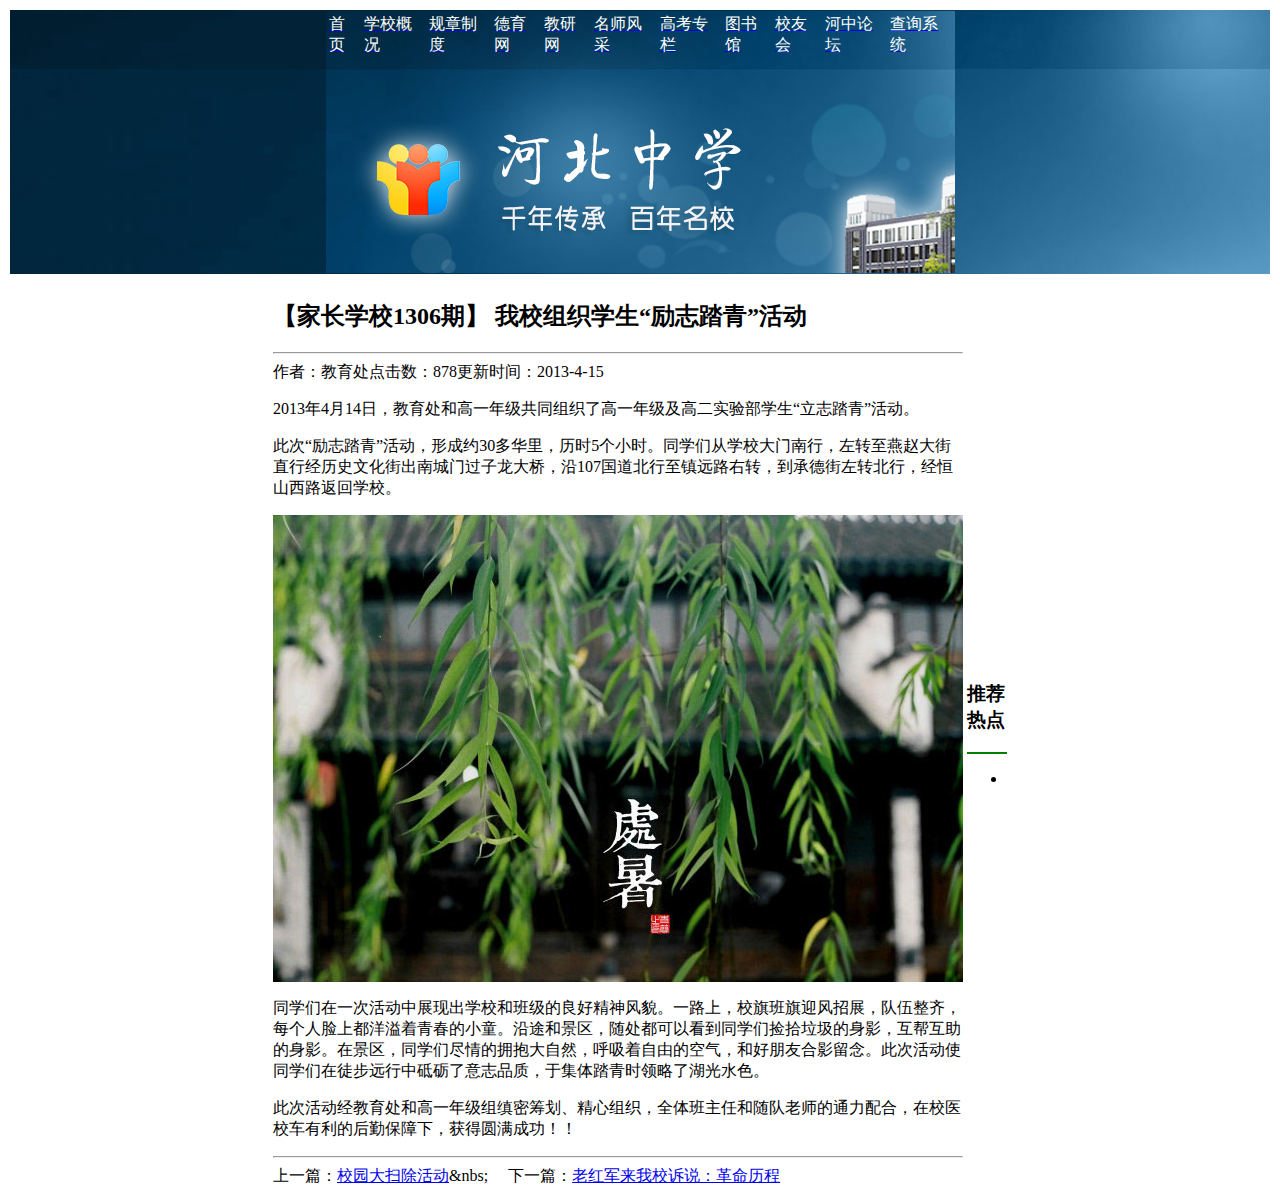
<file: shiyanliu/index.html>
<!DOCTYPE html>
<html>
	<head>
		<title>河北中学-首页</title>
		<meta charset="UTF-8"/>
	</head>
	<body>
		<table width="100%">
		<tr>
			<td background="images/bg.gif" align="center">
				<table width="50%" background="images/banner.jpg">
					<tr>
						<td><a href="index.html"><font color="white">首页</font></a></td>
						<td><a href="list.html"><font color="white">学校概况</font></a></td>
						<td><a href="index.html"><font color="white">规章制度</font></a></td>
						<td><a href="centent.html"><font color="white">德育网</font></a></td>
						<td><a href="centent.html"><font color="white">教研网</font></a></td>
						<td><a href="index.html"><font color="white">名师风采</font></a></td>
						<td><a href="index.html"><font color="white">高考专栏</font></a></td>
						<td><a href="index.html"><font color="white">图书馆</font></a></td>
						<td><a href="index.html"><font color="white">校友会</font></a></td>
						<td><a href="index.html"><font color="white">河中论坛</font></a></td>
						<td><a href="index.html"><font color="white">查询系统</font></a></td>
					</tr>
					<tr>
						<td colspan="11" height="210"></td>
					</tr>
				</table>
			</td>
		</tr>
		<tr>
			<td>
				<table width="50%" align="center">
					<tr>
						<td width="70%">
						<h2>【家长学校1306期】	我校组织学生“励志踏青”活动</h2>
						<hr/>
						<font align="center">作者：教育处点击数：878更新时间：2013-4-15</font>
						<p>2013年4月14日，教育处和高一年级共同组织了高一年级及高二实验部学生“立志踏青”活动。</p>
						<p>此次“励志踏青”活动，形成约30多华里，历时5个小时。同学们从学校大门南行，左转至燕赵大街直行经历史文化街出南城门过子龙大桥，沿107国道北行至镇远路右转，到承德街左转北行，经恒山西路返回学校。</p>
						<img src="images/newspic.jpg" alt="aaa" align="center">
						<p>同学们在一次活动中展现出学校和班级的良好精神风貌。一路上，校旗班旗迎风招展，队伍整齐，每个人脸上都洋溢着青春的小童。沿途和景区，随处都可以看到同学们捡拾垃圾的身影，互帮互助的身影。在景区，同学们尽情的拥抱大自然，呼吸着自由的空气，和好朋友合影留念。此次活动使同学们在徒步远行中砥砺了意志品质，于集体踏青时领略了湖光水色。</p>
						<p>此次活动经教育处和高一年级组缜密筹划、精心组织，全体班主任和随队老师的通力配合，在校医校车有利的后勤保障下，获得圆满成功！！</p>
						<hr/>
						上一篇：<a href="#">校园大扫除活动</a>&nbs;&nbsp;&nbsp;&nbsp;&nbsp;&nbsp;下一篇：<a href="#">老红军来我校诉说：革命历程</a>
						</td>
						<td width="30%">
						<h3>推荐热点</h3>
						<hr color="green"/>
						<ul>
							<li><a href="#"></a></li>
						</ul>
						</td>
					</tr>
				</table>
			</td>
		</tr>
	</table>
	</body>
</html>
</file>
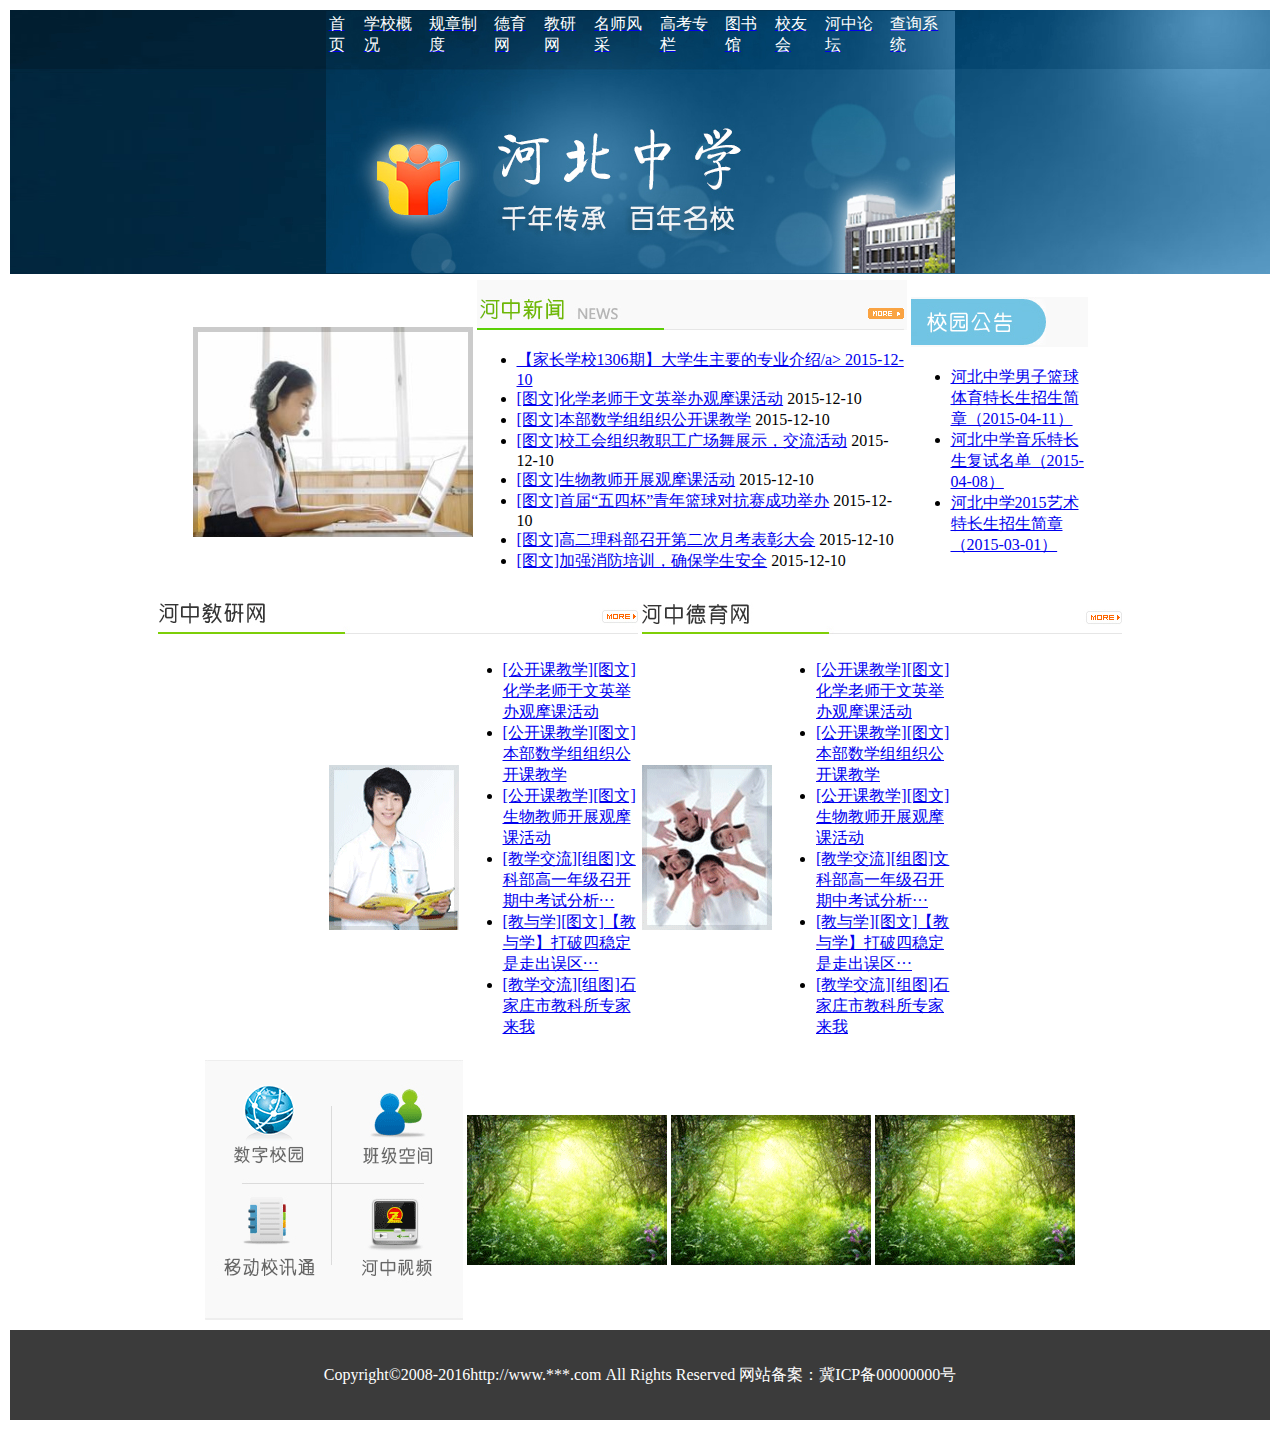
<file: shiyanliu/content.htm>
<!DOCTYPE html>
<html>
	<head>
		<title>河北中学-内容页</title>
		<meta charset="UTF-8"/>
	</head>
	<body>
		<table width="100%">
			<tr>
				<td background="images/bg.gif" align="center">
				<table width="50%" background="images/banner.jpg">
					<tr>
						<td><a href="five.html"><font color="white">首页</font></a></td>
						<td><a href="list.html"><font color="white">学校概况</font></a></td>
						<td><a href="five.html"><font color="white">规章制度</font></a></td>
						<td><a href="centent.html"><font color="white">德育网</font></a></td>
						<td><a href="centent.html"><font color="white">教研网</font></a></td>
						<td><a href="five.html"><font color="white">名师风采</font></a></td>
						<td><a href="five.html"><font color="white">高考专栏</font></a></td>
						<td><a href="five.html"><font color="white">图书馆</font></a></td>
						<td><a href="five.html"><font color="white">校友会</font></a></td>
						<td><a href="five.html"><font color="white">河中论坛</font></a></td>
						<td><a href="five.html"><font color="white">查询系统</font></a></td>
					</tr>
					<tr>
						<td colspan="11" height="210"></td>
					</tr>
				</table>
				</td>
			</tr>
			<tr>
				<td>
				<table width="50%" align="center">
					<tr>
						<td width="30%"><img src="images/pic.jpg"></td>
						<td width="50%">
						<img src="images/news_pic_title.gif" usemap="#map1">
						<map name="map1"><area shape="rect" coords="386,21,430,44" href="five3.html"></map><br>	
						<ul>
							<li><a href="list.html">【家长学校1306期】大学生主要的专业介绍/a> 2015-12-10</li>
							<li><a href="list.html">[图文]化学老师于文英举办观摩课活动</a> 2015-12-10</li>
							<li><a href="list.html">[图文]本部数学组组织公开课教学</a> 2015-12-10</li>
							<li><a href="list.html">[图文]校工会组织教职工广场舞展示，交流活动</a> 2015-12-10</li>
							<li><a href="list.html">[图文]生物教师开展观摩课活动</a> 2015-12-10</li>
							<li><a href="list.html">[图文]首届“五四杯”青年篮球对抗赛成功举办</a> 2015-12-10</li>
							<li><a href="list.html">[图文]高二理科部召开第二次月考表彰大会</a> 2015-12-10</li>
							<li><a href="list.html">[图文]加强消防培训，确保学生安全</a> 2015-12-10</li>
						</ul>
						</td>
						<td width="20%">
						<img src="images/notice_title.gif">
						<ul>
							<li><a href="list.html">河北中学男子篮球体育特长生招生简章（2015-04-11）</a></li>
							<li><a href="list.html">河北中学音乐特长生复试名单（2015-04-08）</a></li>
							<li><a href="list.html">河北中学2015艺术特长生招生简章（2015-03-01）</a></li>
						</ul>
						</td>
					</tr>
				</table>
				<table width="50%" align="center">
					<tr>
						<td width="50%">
						<img src="images/news_jy_title.gif" usemap="#map2" id="map2">
						<map name="map2" id="map2">
						<area shape="rect" coords="439,11,481,33" href="five3.html">
						</map>
						</td>
						<td width="50%">
						<img src="images/news_dy_title.gif" usemap="#map2" id="map2">
						</td>
					</tr>
				</table>
				<table width="50%" align="center">
					<tr>
						<td width="20%">
						<img src="images/news_jy_pic.gif"
						</td>
						<td width="30%">
						<ul>
							<li><a href="list.html">[公开课教学][图文]化学老师于文英举办观摩课活动</a></li>
							<li><a href="list.html">[公开课教学][图文]本部数学组组织公开课教学</a></li>
							<li><a href="list.html">[公开课教学][图文]生物教师开展观摩课活动</a></li>
							<li><a href="list.html">[教学交流][组图]文科部高一年级召开期中考试分析···</a></li>
							<li><a href="list.html">[教与学][图文]【教与学】打破四稳定是走出误区···</a></li>
							<li><a href="list.html">[教学交流][组图]石家庄市教科所专家来我</a></li>
						</ul>
						</td>
						<td width="20">
						<img src="images/news_dy_pic.gif">
						</td>
						<td width="30%">
						<ul>
							<li><a href="list.html">[公开课教学][图文]化学老师于文英举办观摩课活动</a></li>
							<li><a href="list.html">[公开课教学][图文]本部数学组组织公开课教学</a></li>
							<li><a href="list.html">[公开课教学][图文]生物教师开展观摩课活动</a></li>
							<li><a href="list.html">[教学交流][组图]文科部高一年级召开期中考试分析···</a></li>
							<li><a href="list.html">[教与学][图文]【教与学】打破四稳定是走出误区···</a></li>
							<li><a href="list.html">[教学交流][组图]石家庄市教科所专家来我</a></li>
						</ul>
						</td>
					</tr>
				</table>
				<table width="50%" align="center">
					<tr>
						<td width="40%">
						<img src="images/gnq.gif" usemap="#map4" id="map4">
						<map name="map4" id="map4">
							<area shape="rect" coords="144,133,250,240" href="index.html">
							<area shape="rect" coords="12,129,119,239" href="index.html">
							<area shape="rect" coords="49,6,116,113" href="list.html">
							<area shape="rect" coords="140,9,243,114" href="index.html">
						</map>
						</td>
						<td>
						<img src="images/tup.gif">
						</td>
						<td>
						<img src="images/tup.gif">
						</td>
						<td>
						<img src="images/tup.gif">
						</td>
					</tr>
				</table>
				</td>
			</tr>
			<tr background="images/foot_bg.gif" align="center" height="90" width="100%">
				<td><font color="white">Copyright&copy;2008-2016http://www.***.com&nbsp;All&nbsp;Rights&nbsp;Reserved&nbsp;网站备案：冀ICP备00000000号</font></td>
			</tr>
		</table>
	</body>
</html>
</file>
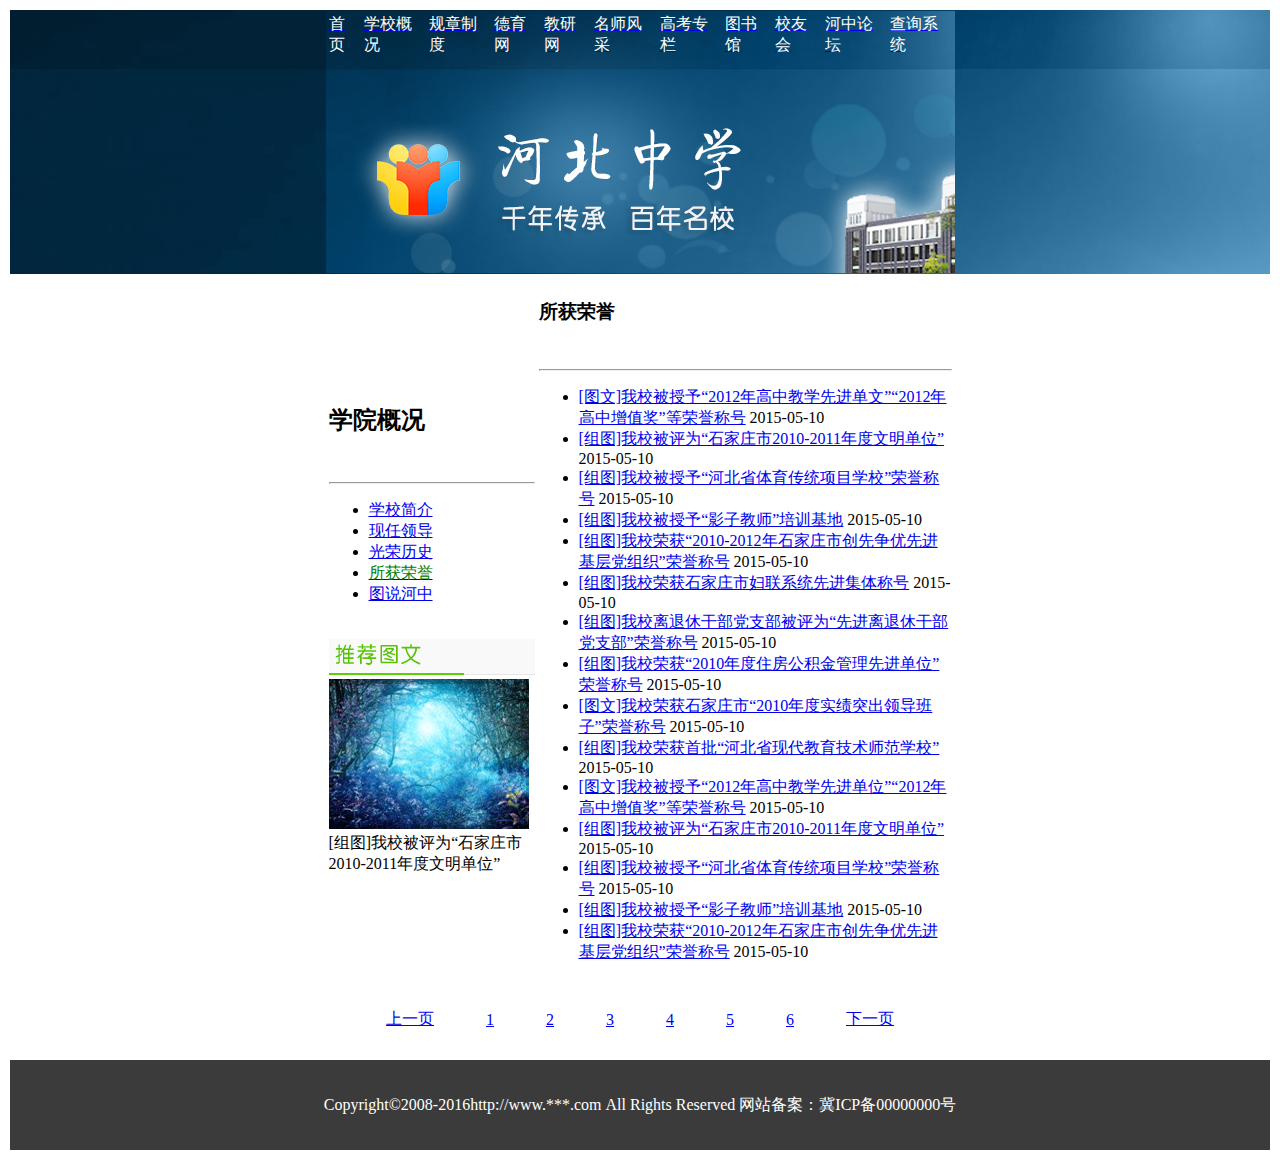
<file: shiyanliu/list.html>
<!DOCTYPE html>
<html>
	<head>
		<title>河北中学-列表页</title>
		<meta charset="UTF-8"/>
	</head>
	<body>
		<table width="100%">
			<tr>
				<td background="images/bg.gif" align="center">
				<table width="50%" background="images/banner.jpg">
					<tr>
						<td><a href="five.html"><font color="white">首页</font></a></td>
						<td><a href="list.html"><font color="white">学校概况</font></a></td>
						<td><a href="five.html"><font color="white">规章制度</font></a></td>
						<td><a href="centent.html"><font color="white">德育网</font></a></td>
						<td><a href="centent.html"><font color="white">教研网</font></a></td>
						<td><a href="five.html"><font color="white">名师风采</font></a></td>
						<td><a href="five.html"><font color="white">高考专栏</font></a></td>
						<td><a href="five.html"><font color="white">图书馆</font></a></td>
						<td><a href="five.html"><font color="white">校友会</font></a></td>
						<td><a href="five.html"><font color="white">河中论坛</font></a></td>
						<td><a href="five.html"><font color="white">查询系统</font></a></td>
					</tr>
					<tr>
						<td colspan="11" height="210"></td>
					</tr>
				</table>
				</td>
			</tr>
			<tr>	
				<td>
				<table width="50%" align="center">
					<tr>
						<td width="25%">
						<h2>学院概况</h2><br>
						<hr>
						<ul>
							<li><a href="#">学校简介</a></li>
							<li><a href="#">现任领导</a></li>
							<li><a href="#">光荣历史</a></li>
							<li><a href="#"><font color="green">所获荣誉</font></a></li>
							<li><a href="#">图说河中</a></li>
						</ul><br>
						<img src="images/tjpic.gif"><br>
						<img src="images/pic.gif"><br>
						[组图]我校被评为“石家庄市2010-2011年度文明单位”
						</td>
						<td>
						<h3>所获荣誉</h3><br>
						<hr>
						<ul>
							<li><a href="#">[图文]我校被授予“2012年高中教学先进单文”“2012年高中增值奖”等荣誉称号</a> 2015-05-10</li>
							<li><a href="#">[组图]我校被评为“石家庄市2010-2011年度文明单位”</a> 2015-05-10</li>
							<li><a href="#">[组图]我校被授予“河北省体育传统项目学校”荣誉称号</a> 2015-05-10</li>
							<li><a href="#">[组图]我校被授予“影子教师”培训基地</a> 2015-05-10</li>
							<li><a href="#">[组图]我校荣获“2010-2012年石家庄市创先争优先进基层党组织”荣誉称号</a> 2015-05-10</li>
							<li><a href="#">[组图]我校荣获石家庄市妇联系统先进集体称号</a> 2015-05-10</li>
							<li><a href="#">[组图]我校离退休干部党支部被评为“先进离退休干部党支部”荣誉称号</a> 2015-05-10</li>
							<li><a href="#">[组图]我校荣获“2010年度住房公积金管理先进单位”荣誉称号</a> 2015-05-10</li>
							<li><a href="#">[图文]我校荣获石家庄市“2010年度实绩突出领导班子”荣誉称号</a> 2015-05-10</li>
							<li><a href="#">[组图]我校荣获首批“河北省现代教育技术师范学校”</a> 2015-05-10</li>
							<li><a href="#">[图文]我校被授予“2012年高中教学先进单位”“2012年高中增值奖”等荣誉称号</a> 2015-05-10</li>
							<li><a href="#">[组图]我校被评为“石家庄市2010-2011年度文明单位”</a> 2015-05-10</li>
							<li><a href="#">[组图]我校被授予“河北省体育传统项目学校”荣誉称号</a> 2015-05-10</li>
							<li><a href="#">[组图]我校被授予“影子教师”培训基地</a> 2015-05-10</li>
							<li><a href="#">[组图]我校荣获“2010-2012年石家庄市创先争优先进基层党组织”荣誉称号</a> 2015-05-10</li>
						</ul>
						</td>
					</tr>
				</table>
				<table align="center" cellpadding="25">
					<tr>
						<td><a href="#">上一页</a></td>
						<td><a href="#">1</a></td>
						<td><a href="#">2</a></td>
						<td><a href="#">3</a></td>
						<td><a href="#">4</a></td>
						<td><a href="#">5</a></td>
						<td><a href="#">6</a></td>
						<td><a href="#">下一页</a></td>
					</tr>
				</table>
				</td>
			</tr>
			<tr background="images/foot_bg.gif" align="center" height="90" width="100%">
				<td><font color="white">Copyright&copy;2008-2016http://www.***.com&nbsp;All&nbsp;Rights&nbsp;Reserved&nbsp;网站备案：冀ICP备00000000号</font></td>
			</tr>
		</table>
	</body>
</html>
</file>
